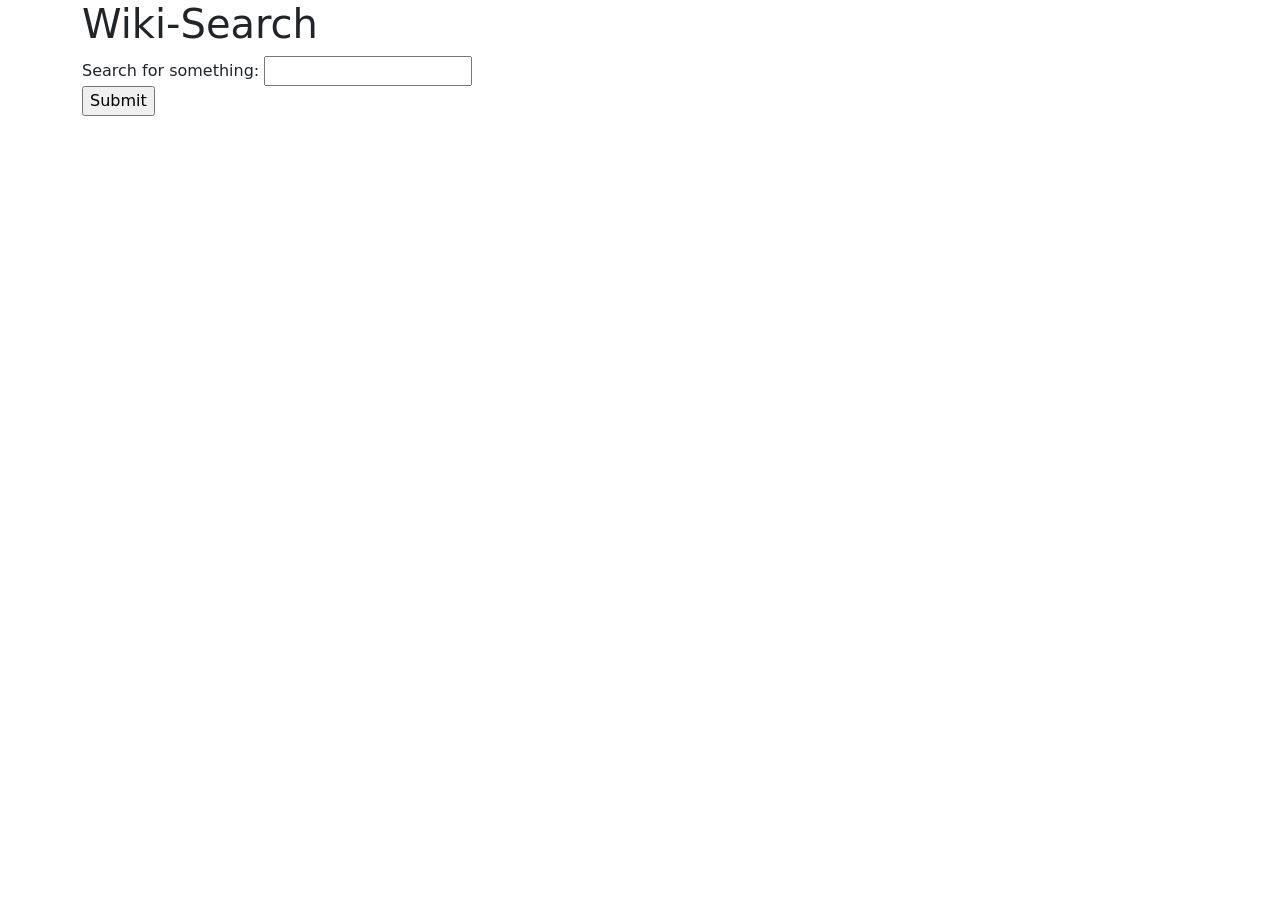
<file: templates/index.html>
<!DOCTYPE html>
<html lang="en">
<head>
    <link href="https://cdn.jsdelivr.net/npm/bootstrap@5.3.0-alpha3/dist/css/bootstrap.min.css" rel="stylesheet" integrity="sha384-KK94CHFLLe+nY2dmCWGMq91rCGa5gtU4mk92HdvYe+M/SXH301p5ILy+dN9+nJOZ" crossorigin="anonymous">
    <script src="https://cdn.jsdelivr.net/npm/bootstrap@5.3.0-alpha3/dist/js/bootstrap.bundle.min.js" integrity="sha384-ENjdO4Dr2bkBIFxQpeoTz1HIcje39Wm4jDKdf19U8gI4ddQ3GYNS7NTKfAdVQSZe" crossorigin="anonymous"></script>
    <meta charset="UTF-8">
    <title>Wiki-Search</title>
</head>
<body>
    <div class="container">
    <h1>Wiki-Search</h1>
        <form action="/getCache" method="post">
            <label for="search">Search for something:</label> <input type="text" id="search" name="search"><br>
            <input type="submit" value="Submit">
        </form>
    </div>
</body>
</html>
</file>
